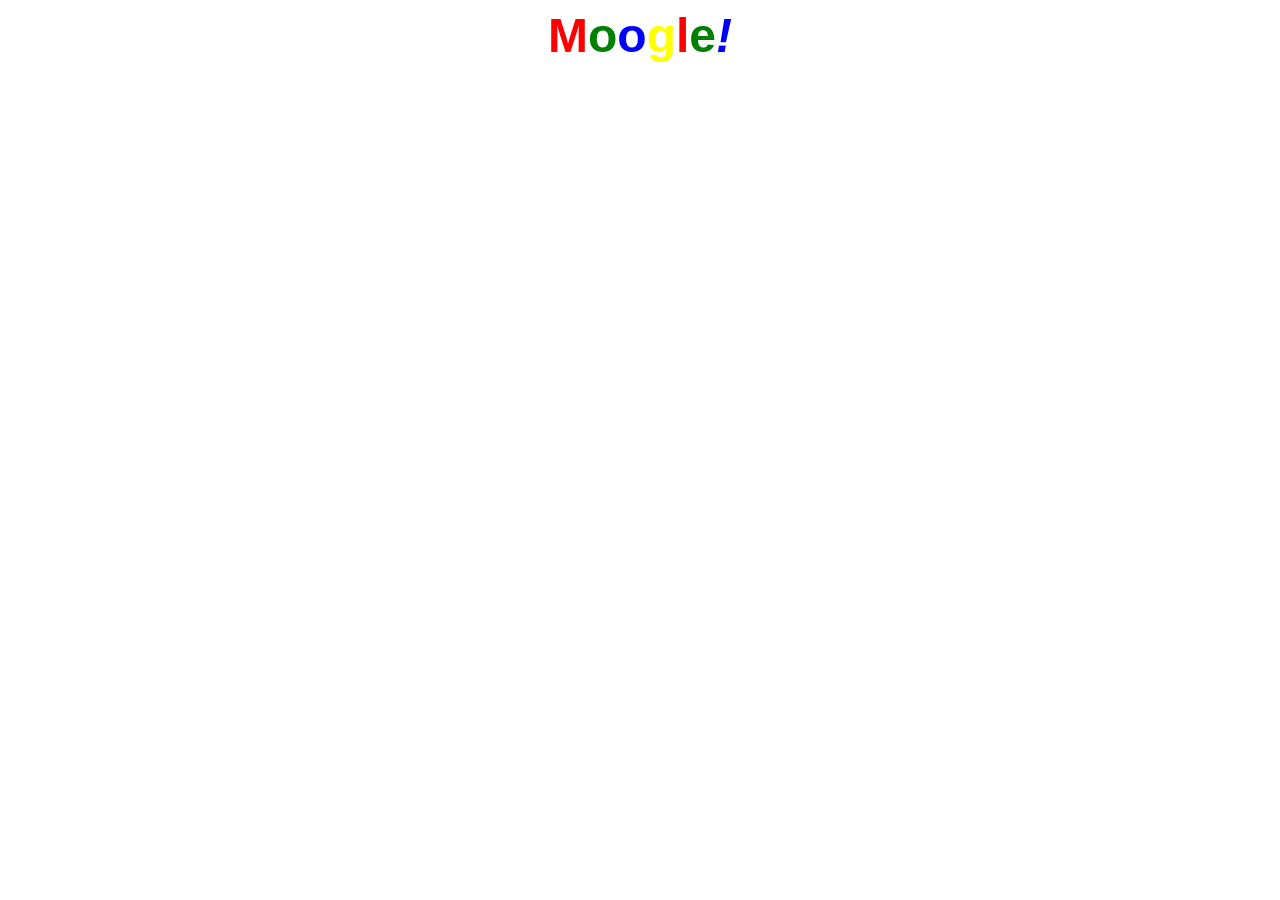
<file: moogle.com.html>
<body style=background-color:white;font-family:sans-serif;>
    <h1 style="text-align:center;font-size:xxx-large">
           <t style="color:red">M</t><t style="color:green">o</t><t style="color:blue">o</t><t style="color:yellow">g</t><t style="color:red">l</t><t style=color:green>e</t><i style="color:blue">!</i>
    </h1>
    <script async src="https://cse.google.com/cse.js?cx=440edbf7f43bc417e"></script>
    <div class="gcse-searchbox"></div>
    <div class="gcse-searchresults"></div>
</file>
